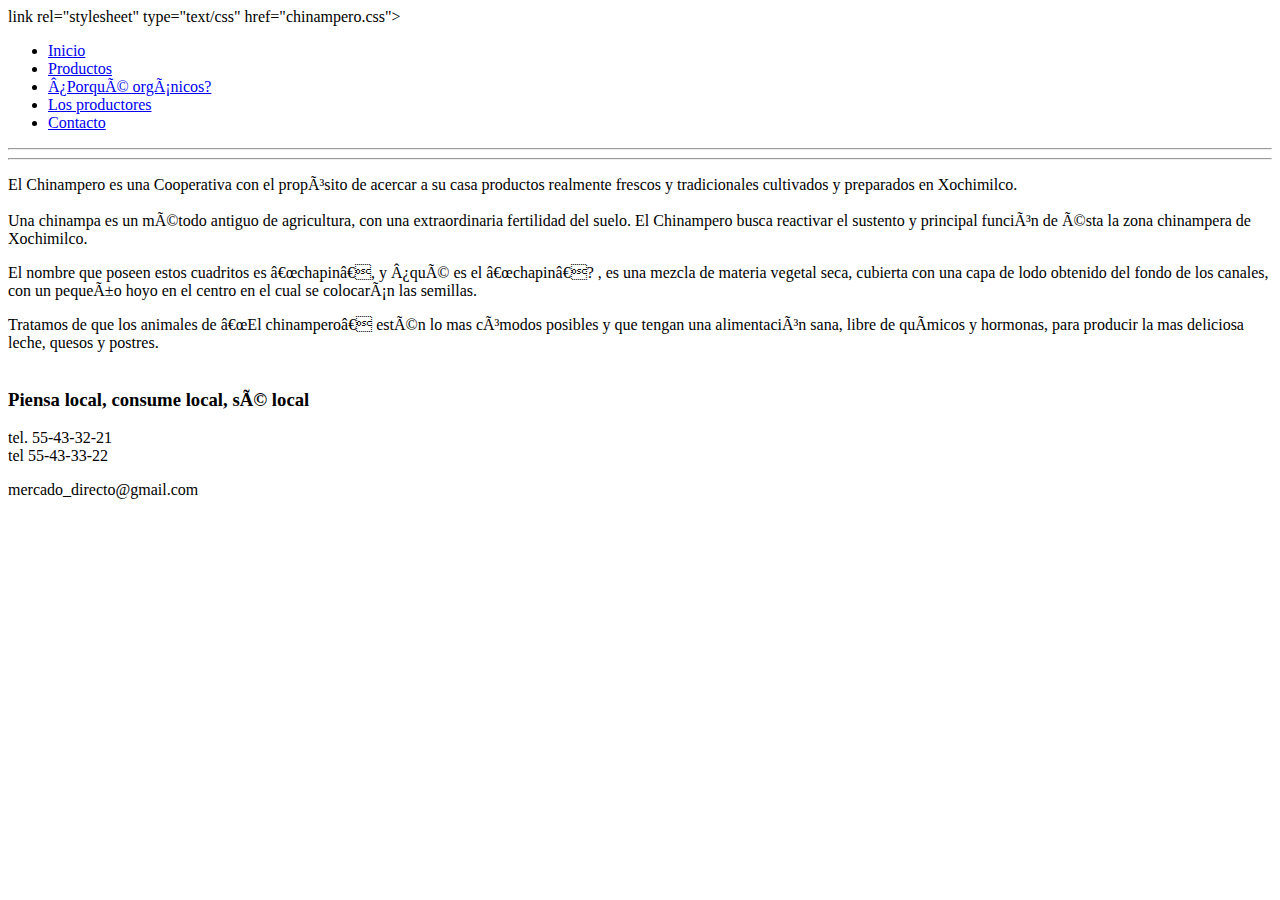
<file: chinampero.html>
<!Doctype html>
<html lang="es">
<head>
  link rel="stylesheet" type="text/css" href="chinampero.css">
	<l <meta charset="UTF-8">
  <ink href='https://fonts.googleapis.com/css?family=Josefin+Sans:600' rel='stylesheet' type='text/css'><link href='https://fonts.googleapis.com/css?family=Arimo:|Average&subset=latin,latin-ext' rel='stylesheet' type='text/css'>
</head>
<body>
   <div id="menu">
     <ul>
     	<li><a href="indexa.html#mercado">Inicio</a></li>
      <li><a href="indexa.html#productos">Productos</a></li>
      <li><a href="pqorganicos.html">¿Porqué orgánicos?</a></li>
      <li><a href="indexa.html#ps">Los productores</a></li>
      <li><a href="indexa.html#contacto">Contacto</a></li>
     </ul>
   </div>

<div id="outc">
     <div id="container">

        <hr>
        <div id="chi">
    </div>
        <hr>
        <div id="inner">
          <p>El Chinampero es una Cooperativa con el propósito de acercar a su casa productos realmente frescos y tradicionales cultivados y preparados en Xochimilco. 
          <br><br>
          Una chinampa es un método antiguo de agricultura, con una extraordinaria fertilidad del suelo. El Chinampero busca reactivar el sustento y principal función de ésta la zona chinampera de Xochimilco.


          </p>

        

            <div id="foto1"></div>
            <div id="texti"><p>
           El nombre que poseen estos cuadritos es “chapin”, y ¿qué es el “chapin”? , es una mezcla de materia vegetal seca, cubierta con una capa de lodo obtenido del fondo de los canales, con un pequeño hoyo en el centro en el cual se colocarán las semillas.</p>
           </div>

          

         <p> Tratamos de que los animales de “El chinampero” estén lo mas cómodos posibles y que tengan una alimentación sana, libre de químicos y hormonas, para producir la mas deliciosa leche, quesos y postres.<br><br>
        </p>
      

      <div id="foto2"></div>
      <div id="foto3"></div>
       <h3>Piensa local, consume local, sé local</h3>
      </div>

          
  <div id="contacto">
    <p>tel. 55-43-32-21 <br> tel 55-43-33-22</p>
    <p>mercado_directo@gmail.com</p>
  </div>



  </div>	

 

  </div>
	








</body>
</html>
</file>
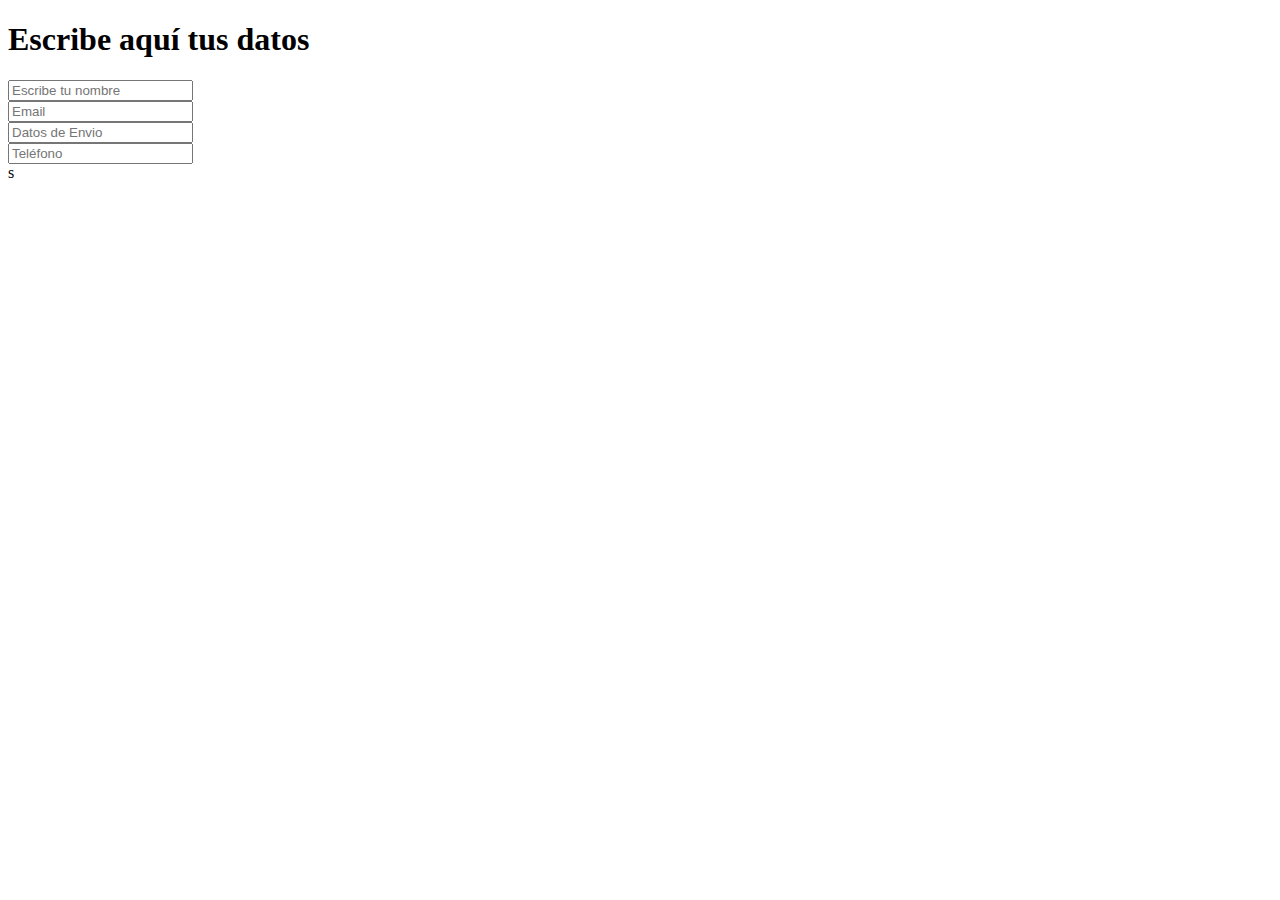
<file: registro.html>
<!DOCTYPE html>
<html lang="en">
	<head>
		<meta charset="UTF-8">
		<title>formulario de registro</title>
	</head>
	<body>
	<h1>Escribe aquí tus datos</h1>
	<form>
		<input type="text" name="nombre" placeholder="Escribe tu nombre"><br>
		<input type="email" name="nombre" placeholder="Email"><br>
		<input type="text" name="name" placeholder="Datos de Envio"><br>
		<input type="number" placeholder="Teléfono">
	</form>
	</body>
</html>

s
</file>
